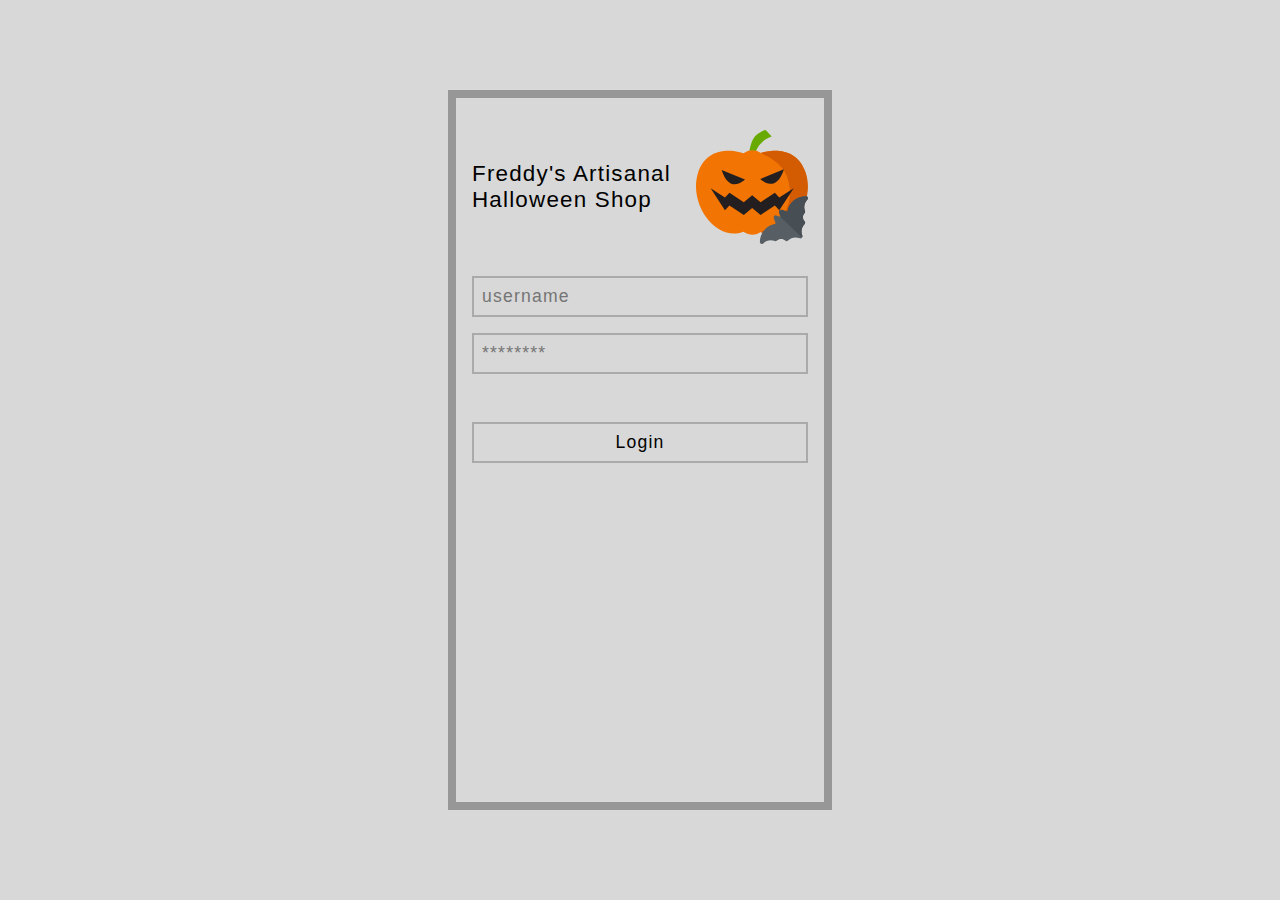
<file: index.html>
<!DOCTYPE html>
<html lang="en">
  <head>
    <meta charset="UTF-8" />
    <meta http-equiv="X-UA-Compatible" content="IE=edge" />
    <meta name="viewport" content="width=device-width, initial-scale=1.0" />
    <link rel="stylesheet" href="./styles/index.css" />
    <title>Freddy's Artisanal Halloween Shop</title>
  </head>
  <!-- Login Page of the site -->
  <body class="login-container">
    <!-- Login Section -->
    <section id="login">
      <!-- Logo and welcome section -->
      <div id="welcome">
        <h1>Freddy's Artisanal Halloween Shop</h1>
        <img src="./assets/freddys_logo.svg" class="logo" />
      </div>
      <form method="post" id="login-form">
        <div class="input-container">
          <input
            type="text"
            placeholder="username"
            id="username"
            name="username"
          />
          <input
            type="password"
            id="password"
            placeholder="********"
            name="password"
          />
        </div>
        <button id="login-button">Login</button>
      </form>
    </section>

    <script src="./js/index.js" defer></script>
  </body>
</html>
</file>
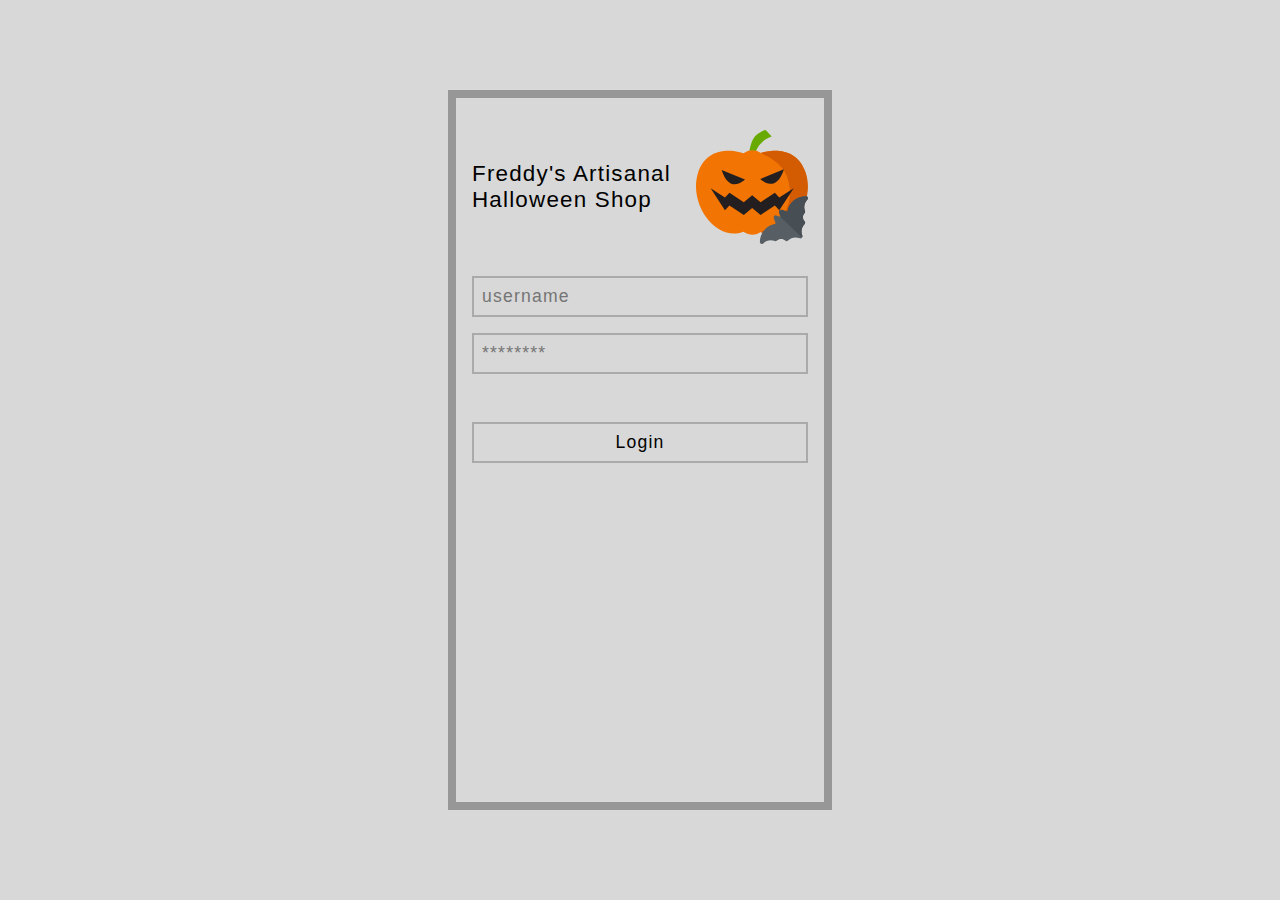
<file: pages/dashboard.html>
<!DOCTYPE html>
<html lang="en">
  <head>
    <meta charset="UTF-8" />
    <meta http-equiv="X-UA-Compatible" content="IE=edge" />
    <meta name="viewport" content="width=device-width, initial-scale=1.0" />
    <link rel="stylesheet" href="../styles/styles.css" />
    <link rel="stylesheet" href="../styles/index.css" />
    <title>Freddy's Artisanal Halloween Shop: Dashboard</title>
  </head>
  <body>
    <div class="main-container">
      <nav class="side-nav">
        <img src="../assets/freddys_logo.svg" class="logo" />
        <div class="nav-options">
          <a href="#">Dashboard</a>
          <a href="./orders.html">Orders</a>
          <button id="logout">Logout</button>
        </div>
      </nav>
      <div class="container">
        <button id="expand-button">
          <img src="../assets/expand.png" class="expand-icon" />
        </button>
        <section class="summary section-container">
          <h1 class="heading">Dashboard</h1>
          <div class="summary-container">
            <div class="summary-item">
              <span class="summary-heading">Today</span>
              <div id="summary-today" class="summary"></div>
            </div>
            <div class="summary-item">
              <span class="summary-heading">Last Week</span>
              <div id="summary-last-week" class="summary"></div>
            </div>
            <div class="summary-item">
              <span class="summary-heading">Last Month</span>
              <div id="summary-last-month" class="summary"></div>
            </div>
          </div>
        </section>
        <section class="revenue section-container">
          <div class="heading-container">
            <h2 class="heading heading-revenue">Revenue (last 7 days)</h2>
            <label class="switch">
              <input id="switch" type="checkbox" />
              <span class="slider round"></span>
            </label>
          </div>
          <div class="chart-container"></div>
          <!-- <div class="label-container"></div> -->
        </section>
        <section class="bestsellers section-container">
          <h2 class="heading">Bestsellers</h2>
          <table id="bestsellers" class="bestsellers-table">
            <thead>
              <th>Product Name</th>
              <th>Price</th>
              <th># Units Sold</th>
              <th>Revenue</th>
            </thead>
            <tbody></tbody>
          </table>
        </section>
      </div>
    </div>

    <script src="../js/dashboard.js" defer></script>
    <script src="../js/logout.js" defer></script>
  </body>
</html>
</file>
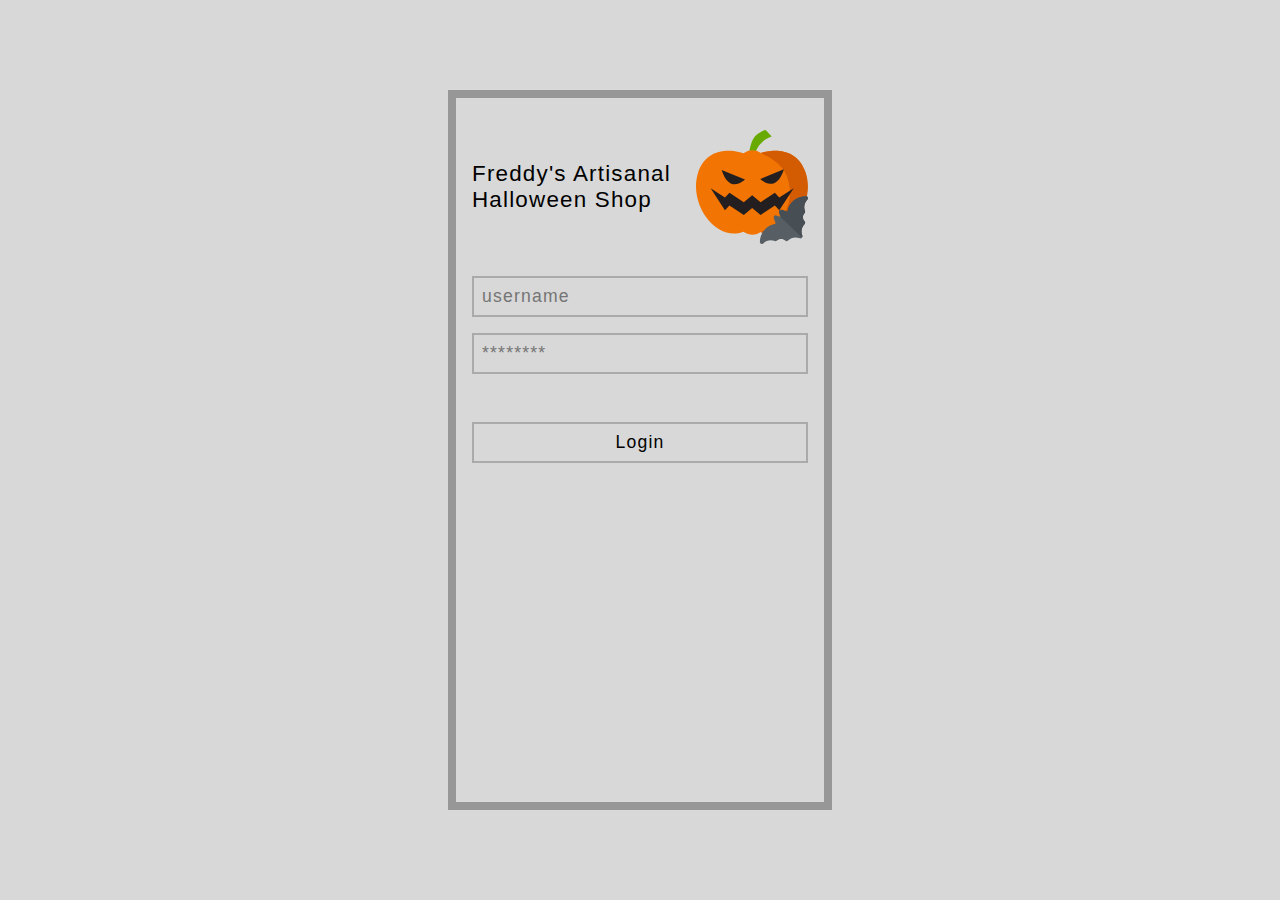
<file: pages/orders.html>
<!DOCTYPE html>
<html lang="en">
  <head>
    <meta charset="UTF-8" />
    <meta http-equiv="X-UA-Compatible" content="IE=edge" />
    <meta name="viewport" content="width=device-width, initial-scale=1.0" />
    <link rel="stylesheet" href="../styles/styles.css" />
    <link rel="stylesheet" href="../styles/index.css" />
    <title>Freddy's Artisanal Halloween Shop: Orders</title>
  </head>
  <body>
    <div class="main-container">
      <nav class="side-nav">
        <img src="../assets/freddys_logo.svg" class="logo" />
        <div class="nav-options">
          <a href="./dashboard.html">Dashboard</a>
          <a href="#">Orders</a>
          <button id="logout">Logout</button>
        </div>
      </nav>
      <div class="container">
        <section class="section-container row justify-between">
          <h1 class="heading">Orders</h1>
          <div class="flex row gap">
            <img src="../assets/search.svg" alt="search icon" />
            <form id="search" action="" method="post">
              <input id="search-input" />
            </form>
          </div>
        </section>
        <section class="orders-container">
          <table id="orders" class="orders-table">
            <thead>
              <th>Product Name</th>
              <th>Date</th>
              <th>Price</th>
              <th>Status</th>
            </thead>
            <tbody></tbody>
          </table>
        </section>
        <div class="page-section flex row gap">
          <span id="page">Page 1 of 20</span
          ><img id="prev-button" src="../assets/next.png" /><img
            id="next-button"
            src="../assets/next.png"
          />
        </div>
      </div>
    </div>

    <script src="../js/orders.js" defer></script>
    <script src="../js/logout.js" defer></script>
  </body>
</html>
</file>
<file: styles/index.css>
* {
  margin: 0;
  box-sizing: border-box;
  font-family: Verdana, Geneva, Tahoma, sans-serif;
  letter-spacing: 1.2px;
  background-color: #d8d8d8;
}

body.login-container {
  width: 100vw;
  min-height: 100vh;
  background-color: #d8d8d8;
  display: flex;
  justify-content: center;
  align-items: center;
}

section#login {
  width: 60%;
  height: 50vh;
  background-color: inherit;
  border: 8px solid #979797;
  padding: 2rem 1rem;
  display: flex;
  flex-direction: column;
  row-gap: 2rem;
}

div#welcome {
  width: 100%;
  height: fit-content;
  display: flex;
  justify-content: space-between;
  align-items: center;
  column-gap: 1rem;
}

div#welcome h1 {
  font-weight: 200;
  font-size: 0.8rem;
}

img.logo {
  width: 2.5rem;
}

form#login-form {
  width: 100%;
  display: flex;
  flex-direction: column;
  row-gap: 3rem;
}

form#login-form button {
  padding: 0.5rem 0;
  background-color: inherit;
  border: 2px solid #aaa;
  font-size: 1.1rem;
  transition: all 300ms;
}

form#login-form button.loading {
  opacity: 30%;
  cursor: default;
}

form#login-form button:hover {
  cursor: pointer;
}

div.input-container {
  display: flex;
  width: 100%;
  flex-direction: column;
  row-gap: 1rem;
}

form#login-form input {
  padding: 0.5rem;
  /* height: 1.8rem; */
  background-color: inherit;
  border: 2px solid #aaa;
  transition: all 300ms;
  font-size: 1.1rem;
}

@media only screen and (min-width: 576px) {
  section#login {
    width: 50%;
    height: 60vh;
  }

  div#welcome h1 {
    font-size: 1rem;
  }

  img.logo {
    width: 4rem;
  }
}

@media only screen and (min-width: 768px) {
  section#login {
    width: 50%;
    height: 70vh;
  }

  div#welcome h1 {
    font-size: 1.2rem;
  }

  img.logo {
    width: 5.5rem;
  }
}

@media only screen and (min-width: 992px) {
  section#login {
    width: 30%;
    height: 80vh;
  }

  div#welcome h1 {
    font-size: 1.4rem;
  }

  img.logo {
    width: 7rem;
  }
}
</file>
<file: styles/styles.css>
.heading {
  font-size: 1.3rem;
  font-weight: 300;
}

.container {
  padding: 2rem;
  padding-left: 2rem;
  display: flex;
  flex-direction: column;
  row-gap: 2rem;
}

.expand-icon {
  width: 1.5rem;
}
#expand-button {
  width: fit-content;
  transition: all 300ms;
}

#expand-button.opened {
  margin-left: 50%;
}

.main-container {
  display: flex;
}

.nav-options {
  display: flex;
  flex-direction: column;
  height: 100%;
}

.side-nav {
  position: fixed;
  left: 0;
  top: 0;
  height: 100vh;
  width: 17vw;
  padding: 2rem;
  /* display: none; */
  z-index: 1000;
  transform: translateX(-100vw);
  flex-direction: column;
  row-gap: 4rem;
  border: 1px solid #aaa;
  background-color: #d8d8d8;
  transition: all 300ms;
}

.side-nav.active {
  transform: translateX(0);
  width: inherit;
}

.nav-options a {
  text-decoration: none;
  color: inherit;
}

.nav-options button {
  outline: none;
  background-color: transparent;
  border: none;
  text-align: left;
  width: 100%;
  font-size: 1rem;
  padding: 0;
}

.nav-options button:hover {
  cursor: pointer;
}

.nav-options {
  row-gap: 2rem;
  margin-top: 4rem;
}

.summary {
  width: 100%;
}

.section-container {
  display: flex;
  flex-direction: column;
  row-gap: 1.5rem;
}

.row {
  flex-direction: row !important;
}

.flex {
  display: flex !important;
}

.justify-between {
  justify-content: space-between !important;
}

.gap {
  column-gap: 1rem;
}

.orders-container {
  width: 100%;
  min-height: 10rem;
  height: fit-content;
  padding: 0.5rem 1rem;
  border: 1.5px solid #aaa;
}

#search {
  background-color: inherit;
  border: 1.5px solid #aaa;
  transition: all 300ms;
  padding: 0.5rem;
}

.orders-table {
  width: 100%;
  text-align: left;
}

.summary-container {
  width: 100%;
  display: flex;
  column-gap: 1.5rem;
}

.summary-item {
  width: 30%;
  padding: 1rem;
  border: 1.5px solid #aaa;
  display: flex;
  flex-direction: column;
  row-gap: 0.5rem;
}
.bestsellers {
  margin-top: 3rem;
}

.summary-heading {
  font-size: 0.8rem;
}

.summary {
  padding: 0 0.5rem;
  font-size: 0.9rem;
}

.chart-container,
.label-container {
  width: 100%;
  display: flex;
  justify-content: space-around;
  align-items: flex-end;
  position: relative;
}

div.bar-container {
  height: 100%;
  display: flex;
  align-items: flex-end;
}

span.label {
  transform: rotate(-40deg) translateY(-4rem);
  position: absolute;
  bottom: -5.3rem;
  font-size: 0.7rem;
  display: block;
  width: 6rem;
  /* transform: translateY(-50%); */
}

.chart-container {
  border: 1.5px solid #aaa;
  height: 15rem;
  padding-top: 1rem;
}

.bar {
  width: 1rem;
  border: 1.5px solid #aaa;
  border-bottom: none;
}

.bestsellers-table,
.orders-table {
  border-spacing: 1.5rem;
}

.bestsellers-table tbody tr {
  vertical-align: top;
  font-size: 0.8rem;
  font-weight: 300;
}

.page-section {
}

#prev-button {
  transform: rotate(180deg);
}

.bestsellers-table tbody {
  padding-left: 1rem;
}

.bestsellers-table th,
.orders-table th {
  text-align: left;
  width: 25%;
  font-weight: 400;
  font-size: 1rem;
}

.heading-container {
  display: flex;
  /* justify-content: space-between; */
  column-gap: 5rem;
  /* padding-right: 60%; */
  align-items: center;
}

.heading-revenue {
  width: 20rem;
}

/* The switch - the box around the slider */
.switch {
  position: relative;
  display: inline-block;
  width: 40px;
  height: 20px;
}

/* Hide default HTML checkbox */
.switch input {
  opacity: 0;
  width: 0;
  height: 0;
}

/* The slider */
.slider {
  position: absolute;
  cursor: pointer;
  top: 0;
  left: 0;
  right: 0;
  bottom: 0;
  background-color: #aaa;
  -webkit-transition: 0.4s;
  transition: 0.4s;
}

.slider:before {
  position: absolute;
  content: "";
  height: 12px;
  width: 12px;
  left: 4px;
  bottom: 4px;
  background-color: white;
  -webkit-transition: 0.4s;
  transition: 0.4s;
}

input:checked + .slider {
  background-color: #aaa;
}

input:focus + .slider {
  box-shadow: 0 0 1px #aaa;
}

input:checked + .slider:before {
  -webkit-transform: translateX(14px);
  -ms-transform: translateX(14px);
  transform: translateX(20px);
}

/* Rounded sliders */
.slider.round {
  border-radius: 34px;
}

.slider.round:before {
  border-radius: 50%;
}

@media only screen and (min-width: 992px) {
  .chart-container,
  .label-container {
    width: 65%;
  }

  .container {
    padding-left: 20%;
    padding-top: 2rem;
  }

  .side-nav {
    transform: translateX(0);
  }

  #expand-button {
    display: none;
  }
}
</file>
